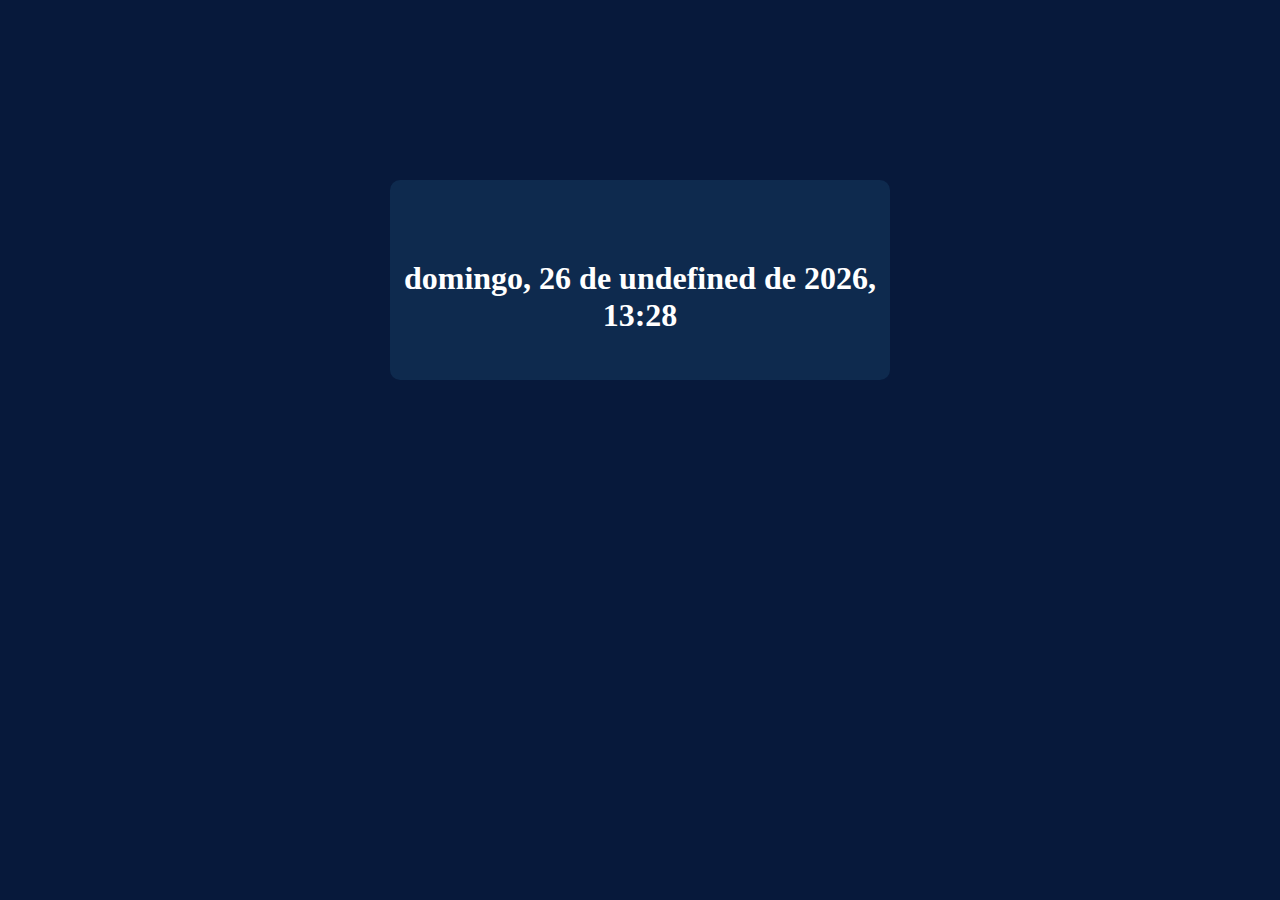
<file: aula 30/index.html>
<!DOCTYPE html>
<html lang="BR">
<head>
    <meta charset="UTF-8">
    <meta name="viewport" content="width=device-width, initial-scale=1.0">
    <title>Document</title>
    <link rel="stylesheet" href="assets/style.css">
</head>
<body>
    <section>
        <h1 id="caixa">olá kauã</h1>
    </section>

    <script src="assets/index.js"></script>
</body>
</html>
</file>
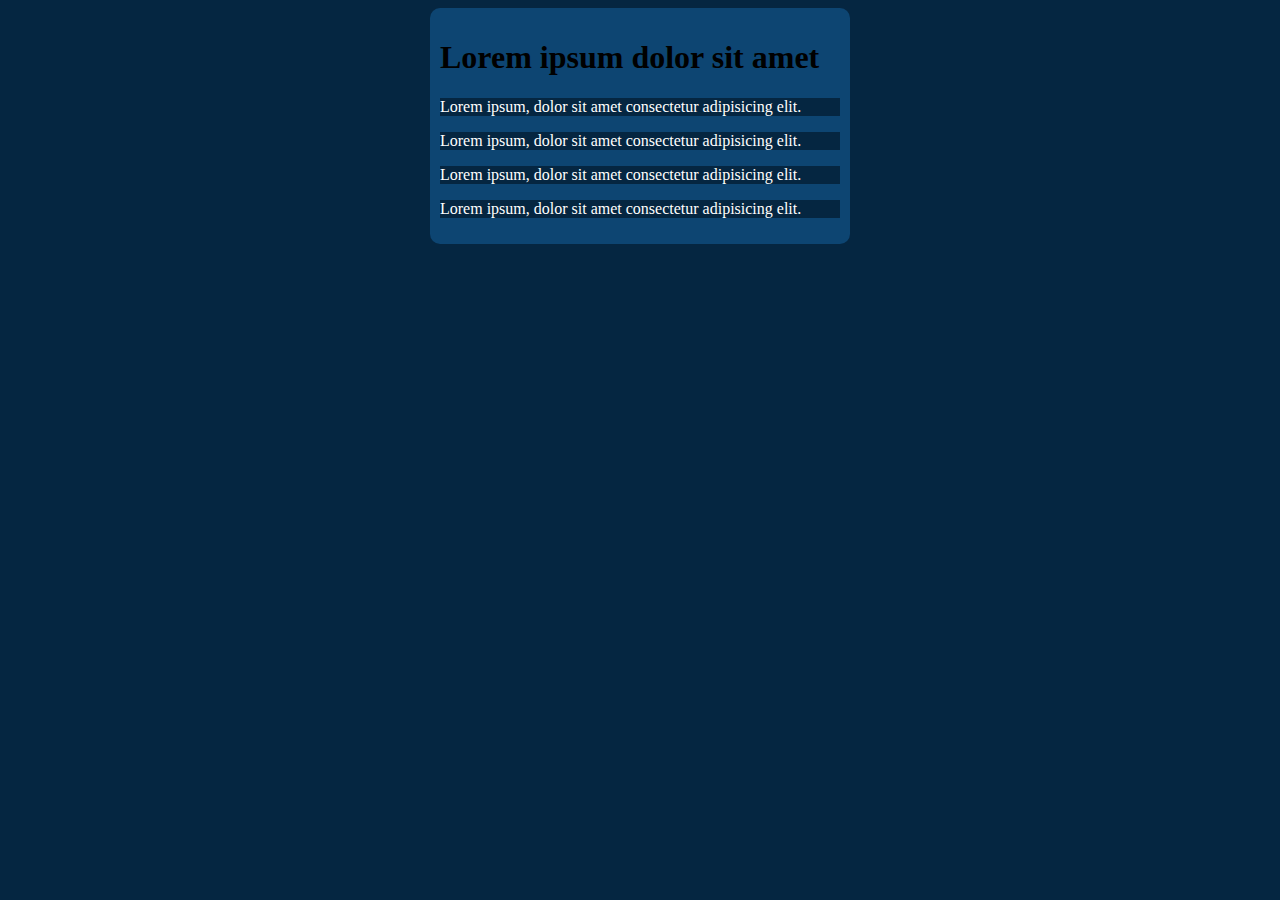
<file: aula 38/index.html>
<!DOCTYPE html>
<html lang="en">
<head>
    <meta charset="UTF-8">
    <meta name="viewport" content="width=device-width, initial-scale=1.0">
    <title>exercicio</title>
    <link rel="stylesheet" href="assets/style.css">
</head>
<body>

<section class="container">
    <h1>Lorem ipsum dolor sit amet</h1>
    
    <div class="paragrafo">
        <p>Lorem ipsum, dolor sit amet consectetur adipisicing elit.</p>
        <p>Lorem ipsum, dolor sit amet consectetur adipisicing elit.</p>
        <p>Lorem ipsum, dolor sit amet consectetur adipisicing elit.</p>
        <p>Lorem ipsum, dolor sit amet consectetur adipisicing elit.</p>
    </div>

</section>

<script src="assets/js/index.js"></script>
</body>
</html>
</file>
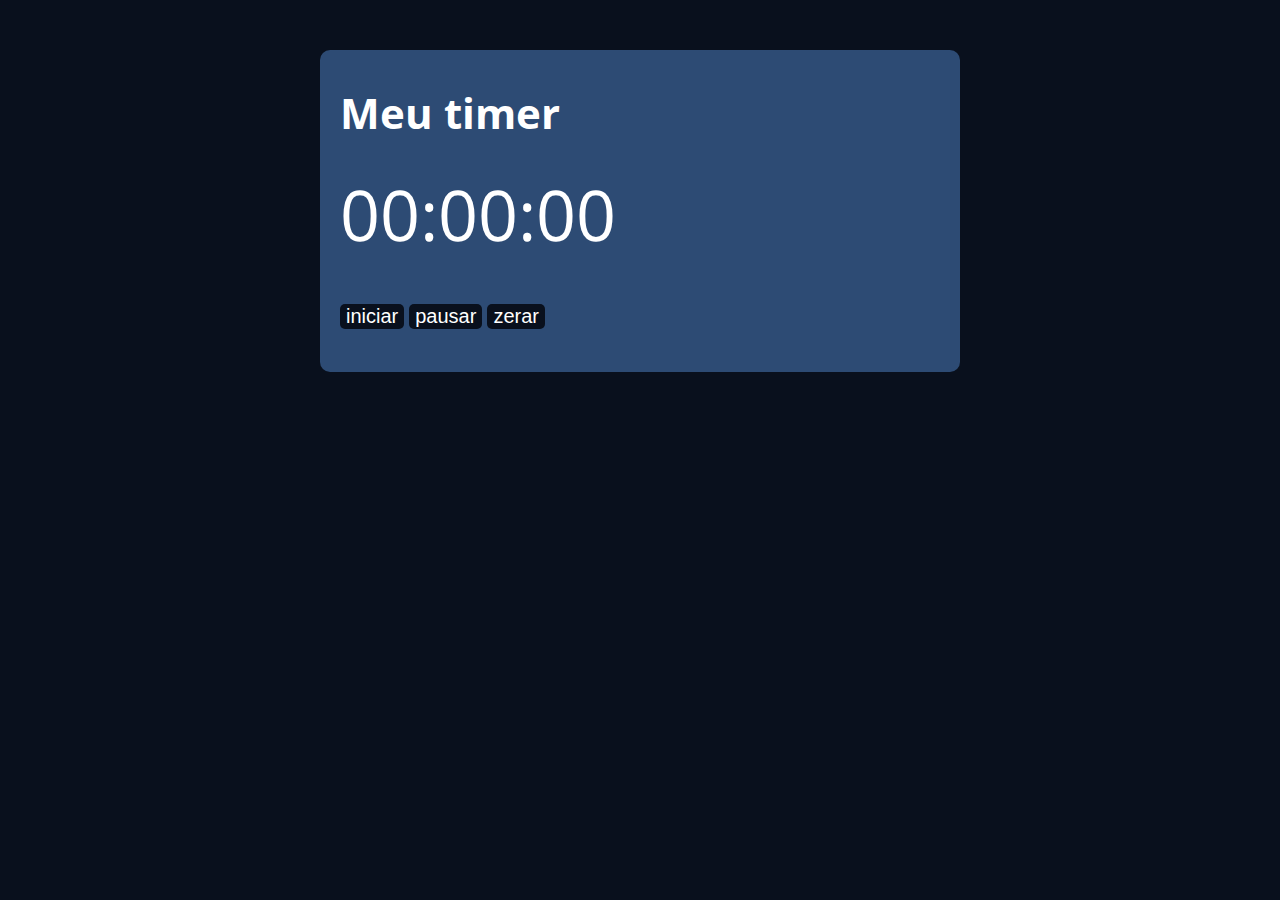
<file: aula 47/index.html>
<!DOCTYPE html>
<html lang="pt-BR">

<head>
  <meta charset="UTF-8">
  <meta name="viewport" content="width=device-width, initial-scale=1.0">
  <meta http-equiv="X-UA-Compatible" content="ie=edge">
  <title>Modelo</title>
  <link rel="stylesheet" href="./assets/css/style.css">
</head>

<body>

  <section class="container">
    <h1>Meu timer</h1>

    <p class="relogio">00:00:00</p>

    <p>
      <button class="iniciar">iniciar</button>
      <button class="pausar">pausar</button>
      <button class="zerar">zerar</button>
    </p>
  <script src="./assets/js/main.js"></script>
</body>

</html>
</file>
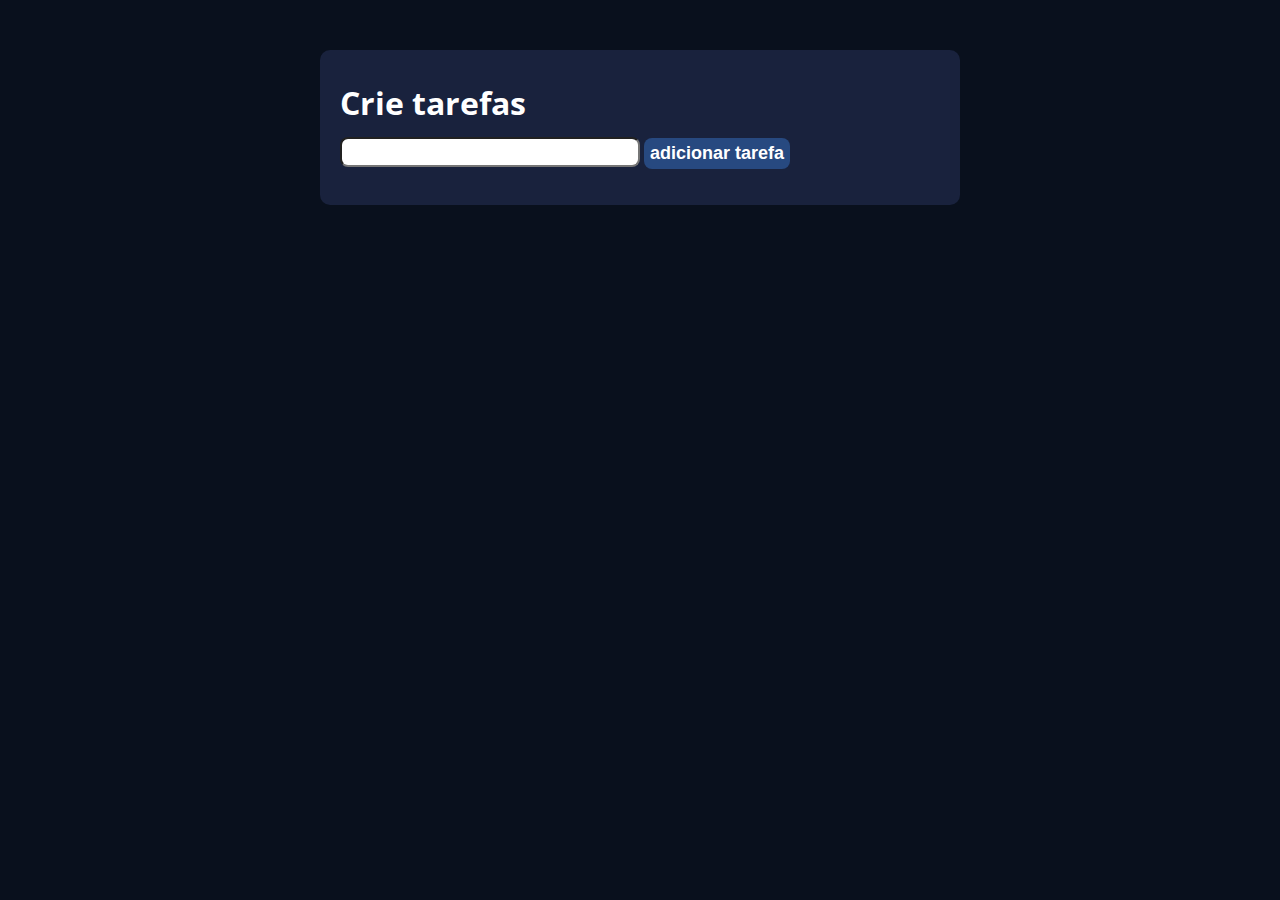
<file: aula 48/index.html>
<!DOCTYPE html>
<html lang="pt-BR">

<head>
  <meta charset="UTF-8">
  <meta name="viewport" content="width=device-width, initial-scale=1.0">
  <meta http-equiv="X-UA-Compatible" content="ie=edge">
  <title>tarefas</title>
  <link rel="stylesheet" href="./assets/css/style.css">
</head>

<body>
  <section class="container">
    <h1>Crie tarefas</h1>
    <p>
      <input type="text" class="input-nova-tarefa">
      <button class="btn-add-tarefa">adicionar tarefa</button>
    </p>
     <ul class="tarefas"></ul>
  </section>

  <script src="./assets/js/main.js"></script>
</body>

</html>
</file>
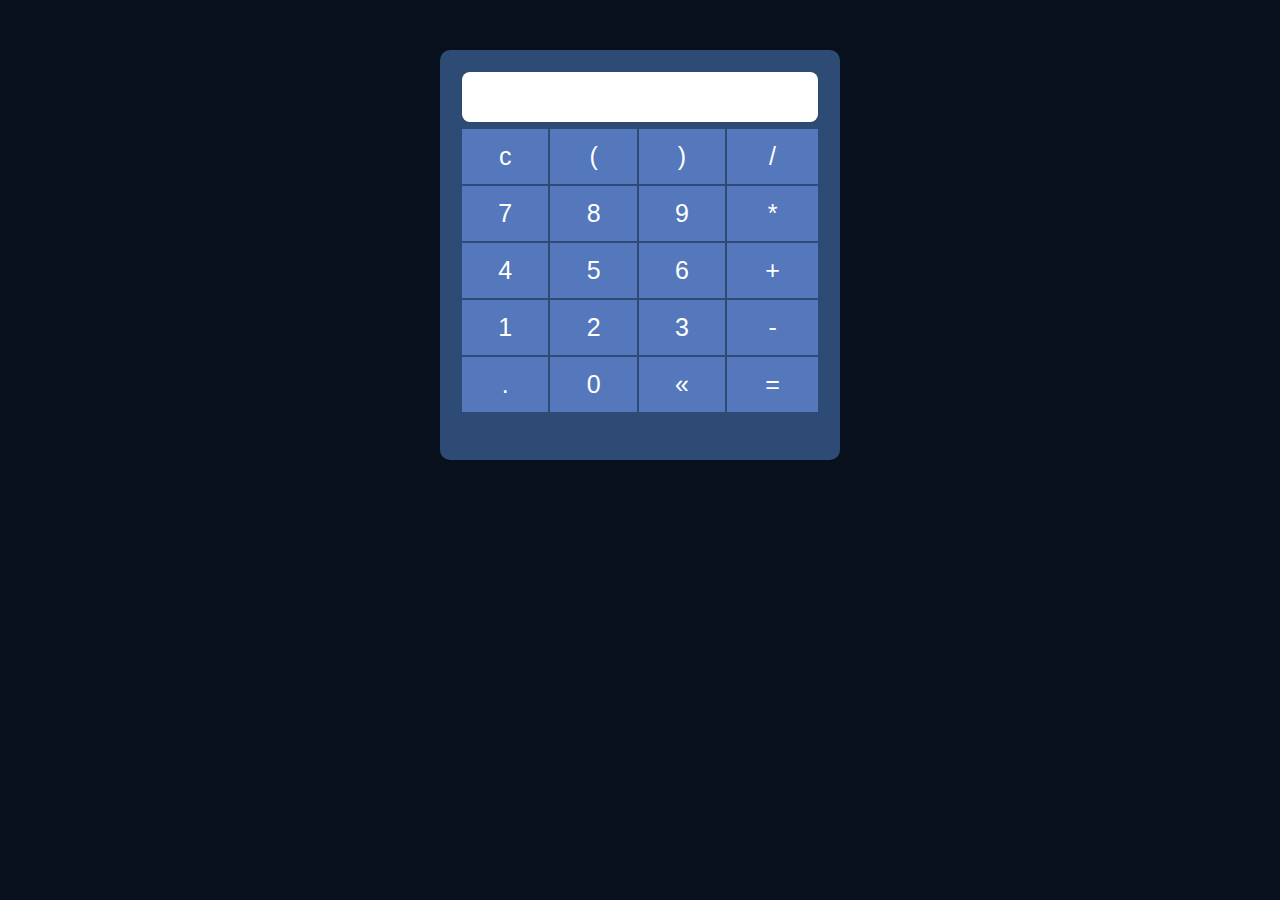
<file: aula 57 calc/index.html>
<!DOCTYPE html>
<html lang="pt-BR">

<head>
  <meta charset="UTF-8">
  <meta name="viewport" content="width=device-width, initial-scale=1.0">
  <meta http-equiv="X-UA-Compatible" content="ie=edge">
  <title>Modelo</title>
  <link rel="stylesheet" href="./assets/css/style.css">
</head>

<body>

  <section class="container">
    <table class="calculadora">

      <tr>
        <td colspan="4"><input type="text" class="display" disabled="disabled"></td>
      </tr> 

      <tr>
        <td><button class="btn btn-clear">c</button></td>
        <td><button class="btn btn-num">(</button></td>
        <td><button class="btn btn-num">)</button></td>
        <td><button class="btn btn-num">/</button></td>
      </tr>

      <tr>
        <td><button class="btn btn-num">7</button></td>
        <td><button class="btn btn-num">8</button></td>
        <td><button class="btn btn-num">9</button></td>
        <td><button class="btn btn-num">*</button></td>
      </tr>

      <tr>
        <td><button class="btn btn-num">4</button></td>
        <td><button class="btn btn-num">5</button></td>
        <td><button class="btn btn-num">6</button></td>
        <td><button class="btn btn-num">+</button></td>
      </tr>

      <tr>
        <td><button class="btn btn-num">1</button></td>
        <td><button class="btn btn-num">2</button></td>
        <td><button class="btn btn-num">3</button></td>
        <td><button class="btn btn-num">-</button></td>
      </tr>

      <tr>
        <td><button class="btn btn-num">.</button></td>
        <td><button class="btn btn-num">0</button></td>
        <td><button class="btn btn-del">&laquo;</button></td>
        <td><button class="btn btn-eq">=</button></td>
      </tr>
      
    </table>
  </section>

  <script src="./assets/js/main.js"></script>
</body>

</html>
</file>
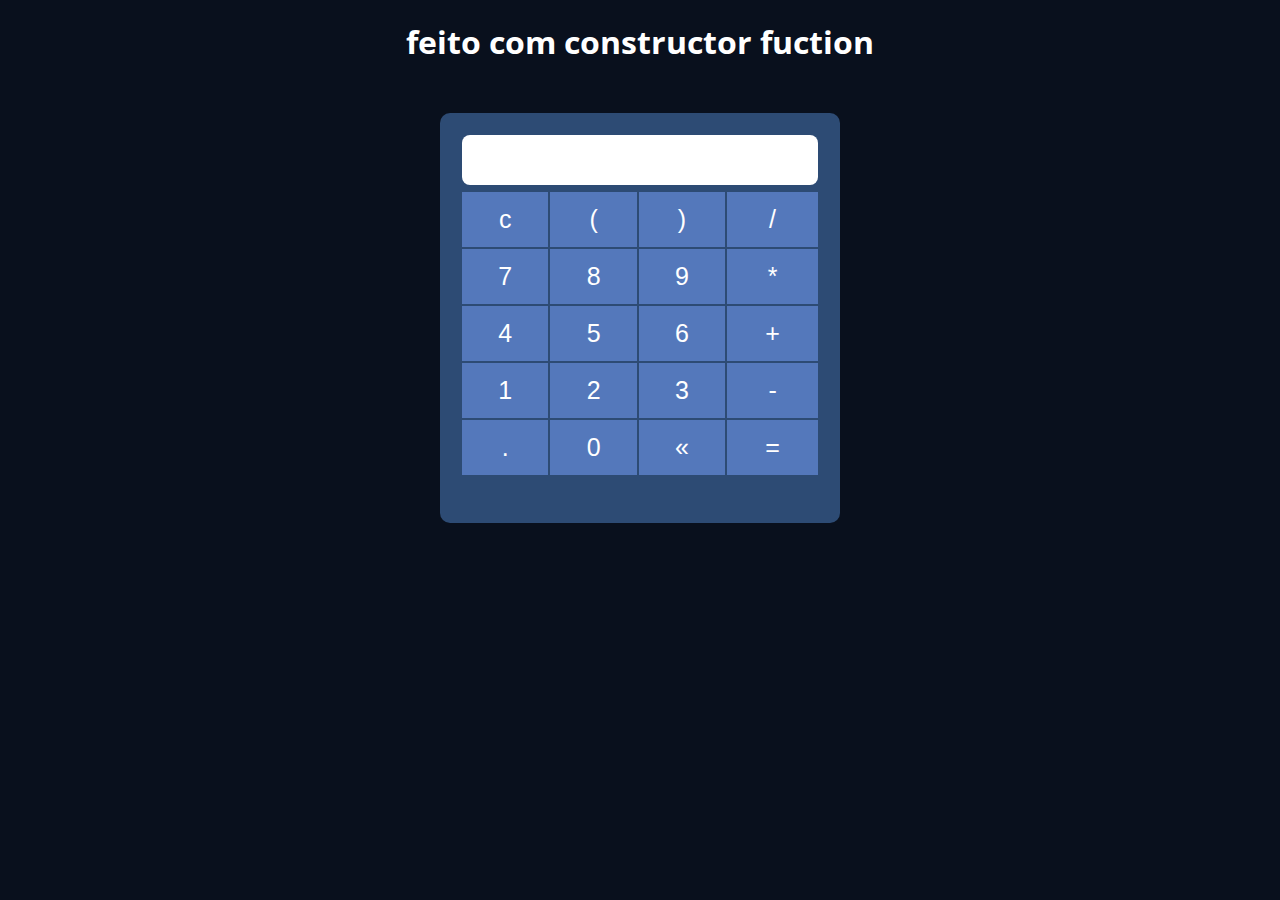
<file: aula 58/index.html>
<!DOCTYPE html>
<html lang="pt-BR">

<head>
  <meta charset="UTF-8">
  <meta name="viewport" content="width=device-width, initial-scale=1.0">
  <meta http-equiv="X-UA-Compatible" content="ie=edge">
  <title>Modelo</title>
  <link rel="stylesheet" href="./assets/css/style.css">
</head>

<body>

  <h1>feito com constructor fuction </h1>

  <section class="container">

    

    <table class="calculadora">

      <tr>
        <td colspan="4"><input type="text" class="display" disabled="disabled"></td>
      </tr> 

      <tr>
        <td><button class="btn btn-clear">c</button></td>
        <td><button class="btn btn-num">(</button></td>
        <td><button class="btn btn-num">)</button></td>
        <td><button class="btn btn-num">/</button></td>
      </tr>

      <tr>
        <td><button class="btn btn-num">7</button></td>
        <td><button class="btn btn-num">8</button></td>
        <td><button class="btn btn-num">9</button></td>
        <td><button class="btn btn-num">*</button></td>
      </tr>

      <tr>
        <td><button class="btn btn-num">4</button></td>
        <td><button class="btn btn-num">5</button></td>
        <td><button class="btn btn-num">6</button></td>
        <td><button class="btn btn-num">+</button></td>
      </tr>

      <tr>
        <td><button class="btn btn-num">1</button></td>
        <td><button class="btn btn-num">2</button></td>
        <td><button class="btn btn-num">3</button></td>
        <td><button class="btn btn-num">-</button></td>
      </tr>

      <tr>
        <td><button class="btn btn-num">.</button></td>
        <td><button class="btn btn-num">0</button></td>
        <td><button class="btn btn-del">&laquo;</button></td>
        <td><button class="btn btn-eq">=</button></td>
      </tr>
      
    </table>
  </section>

  <script src="./assets/js/main.js"></script>
</body>

</html>
</file>
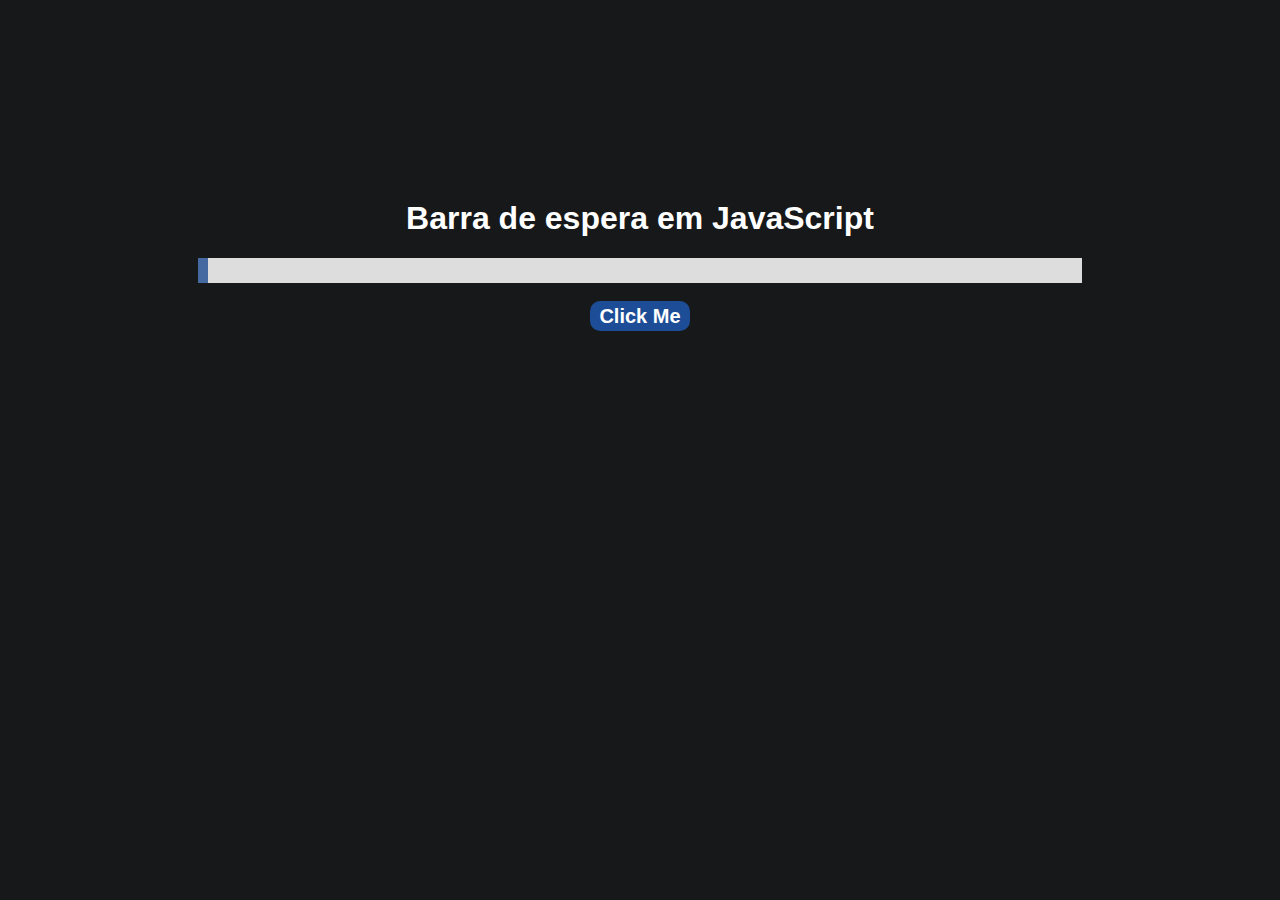
<file: barra de espera/index.html>
<!DOCTYPE html>
<html>
<style>

    body{
        background-color: #161819;
        color: white;
        text-align: center;
        font-family: 'Trebuchet MS', 'Lucida Sans Unicode', 'Lucida Grande', 'Lucida Sans', Arial, sans-serif;
    }
    h1{
        margin-top: 200px;
    }
    #pai {
        margin:  auto;
        width: 70%;
        height: 25px;
        position: relative;
        background-color: #ddd;
    }

    #filho {
        background-color: #456AA1;
        width: 10px;
        height: 25px;
        position: absolute;
    }
    button{
        background-color: #1c4d96;
        width: 100px;
        height: 30px;
        border-radius: 10px;
        border: 0;
        font-size: 20px;
        font-weight: 600;
        color: white;
    }
    button:hover{
        box-shadow: 1px 1px 6px 0px white;
        width: 102px;
        height: 32px;
        transform: translate(2px,1px 0,7s) ;
        transition: width 100ms, height 100ms;
    }

</style>

<body>

    <h1>Barra de espera em JavaScript </h1>

    <div id="pai">
        <div id="filho"></div>
    </div>

    <br>
    <button onclick="move()">Click Me</button>

    <script>

        function move(){
        let barra = document.getElementById('filho')
        let width = 0

        const id = setInterval(frame, 15)

        function frame(){
            if(width === 100){
                clearInterval(id)

                barra.style.width = 0

            }else{
                width++

                barra.style.width = width + '%'
            }
        }
    }

    </script>
</body>

</html>
</file>
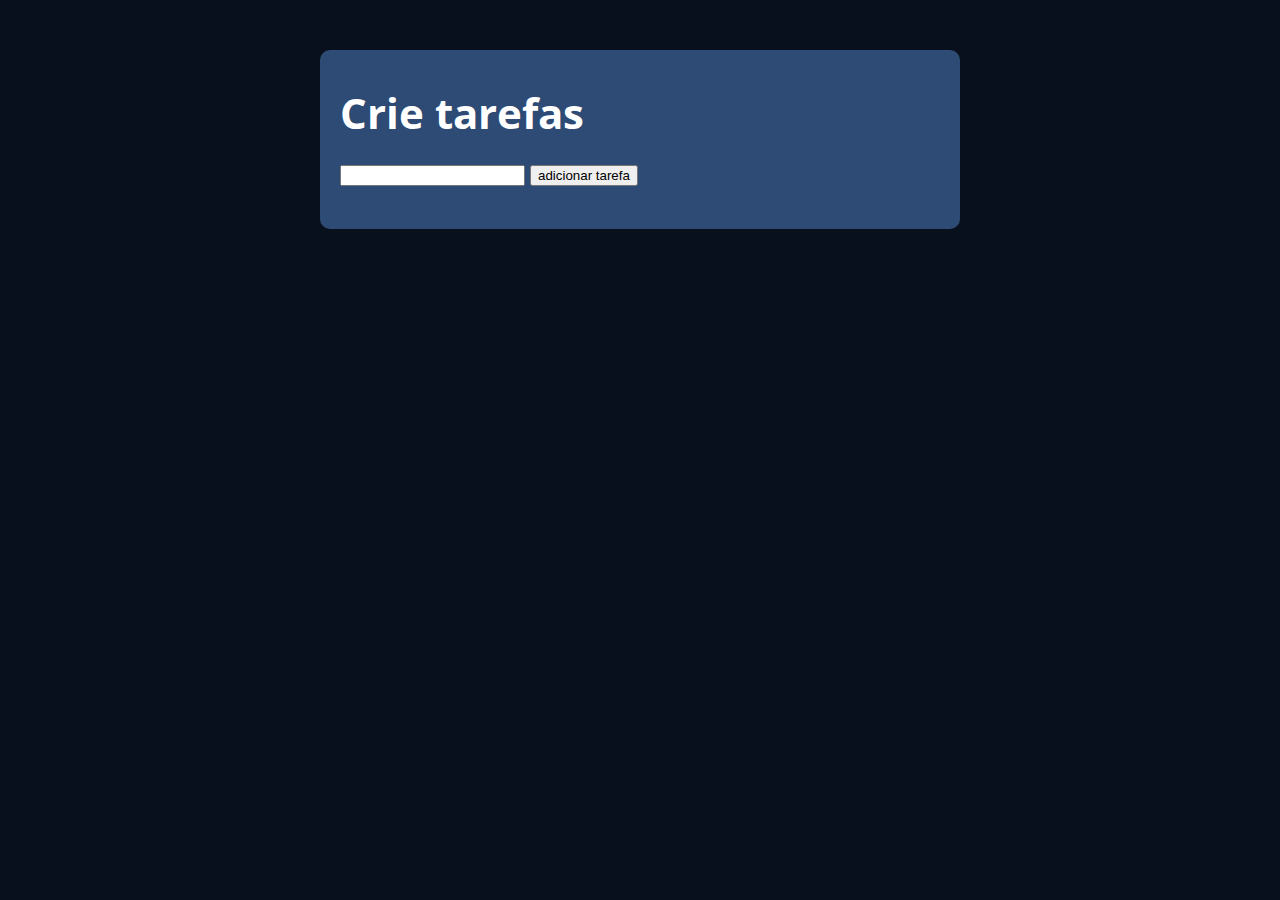
<file: lista de tarefas/index.html>
<!DOCTYPE html>
<html lang="pt-BR">

<head>
  <meta charset="UTF-8">
  <meta name="viewport" content="width=device-width, initial-scale=1.0">
  <meta http-equiv="X-UA-Compatible" content="ie=edge">
  <title>Modelo</title>
  <link rel="stylesheet" href="./assets/css/style.css">
</head>

<body>

  <section class="container">
    <h1>Crie tarefas</h1>
    <p>
      <input type="text" class="input-nova-tarefa">
      <button class="btn-add-tarefa">adicionar tarefa</button>
    </p>
     <ul class="tarefas"></ul>
  </section>

  <script src="./assets/js/main.js"></script>
</body>

</html>
</file>
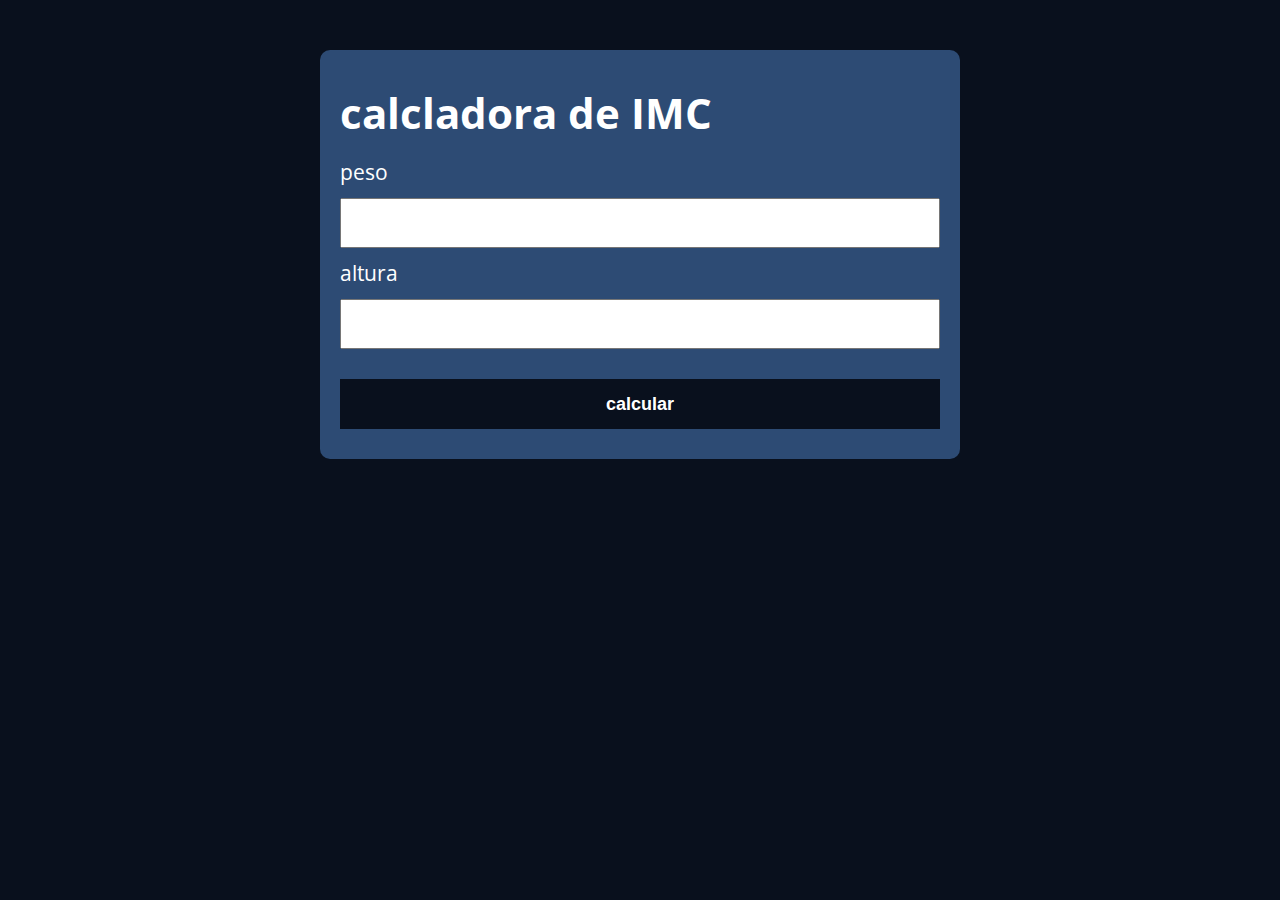
<file: modelo/index.html>
<!DOCTYPE html>
<html lang="pt-BR">

<head>
  <meta charset="UTF-8">
  <meta name="viewport" content="width=device-width, initial-scale=1.0">
  <meta http-equiv="X-UA-Compatible" content="ie=edge">
  <title>Modelo</title>
  <link rel="stylesheet" href="./assets/css/style.css">
</head>

<body>

  <section class="container">
    <h1>calcladora de IMC</h1>

  <form id="formulario">

    <label for="peso" > peso</label>
    <input type="text"  id="peso">
    
    <label for="altura"> altura</label>
    <input type="text"  id="altura">

    <button>calcular</button>

  </form>

  <div id="resultado">  </div>
  </section>

  <script src="./assets/js/main.js"></script>
</body>

</html>
</file>
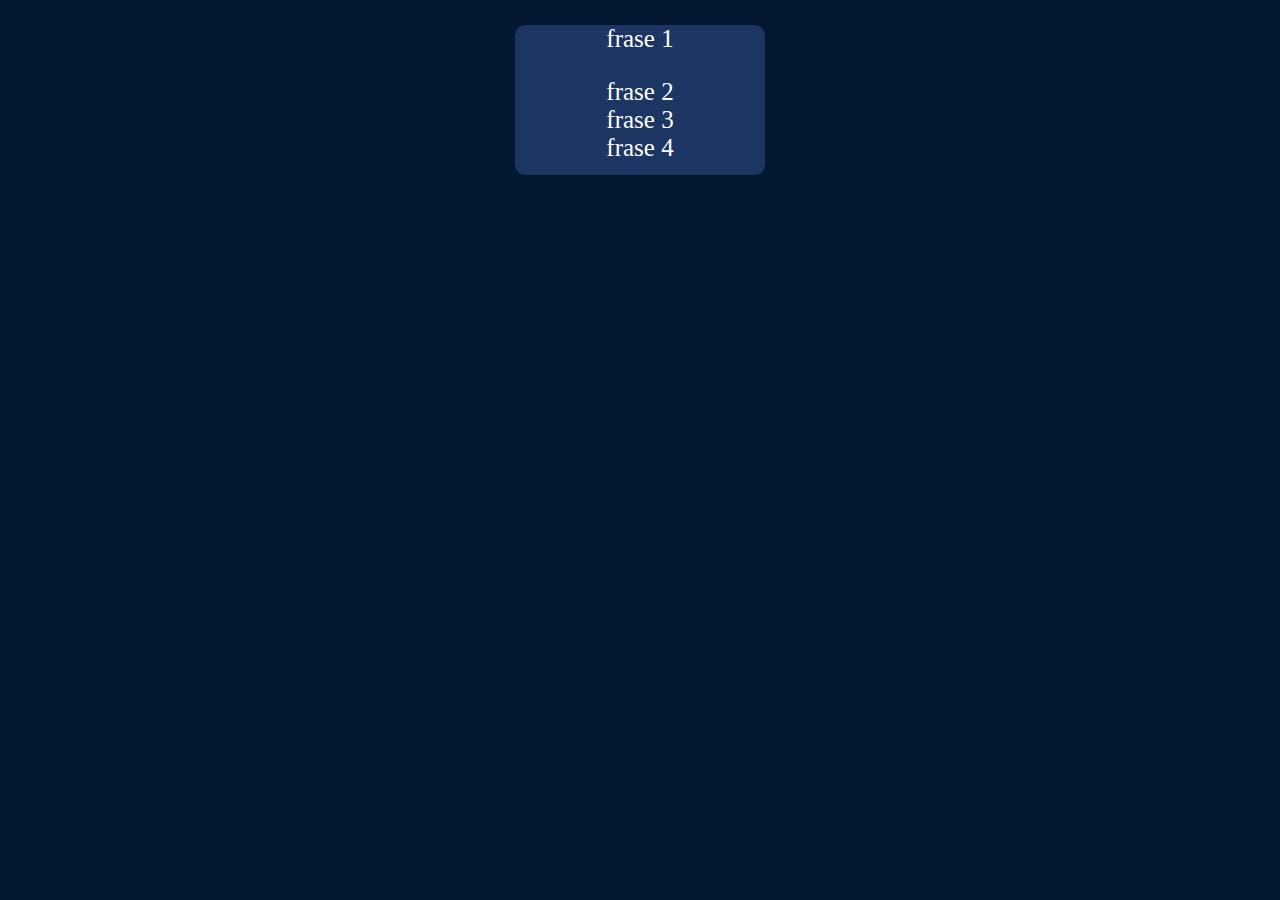
<file: aula 35/inde.html>
<!DOCTYPE html>
<html lang="BR">
<head>
    <meta charset="UTF-8">
    <meta name="viewport" content="width=device-width, initial-scale=1.0">
    <title>desafio de for</title>
    <link rel="stylesheet" href="assets/css/style.css">
</head>
<body>
    
    <section class="contain">
        <!-- AQUI!!! -->


    </section>

    <script src="js/script.js"></script>
</body>
</html>
</file>
<file: aula 30/assets/style.css>
body{
    background-color: rgb(7, 25, 59);
}

section{
    margin: 180px auto;
    width: 500px;
    height: 200px;
    text-align: center;
    border-radius: 10px;
    color: white;
    background-color: rgb(14, 42, 78);

}
h1{
   padding-top: 80px;
}
</file>
<file: aula 38/assets/style.css>
body{
    background-color: rgb(5, 38, 65);
}

.container{
    margin: auto;
    width: 400px;
    border-radius: 10px;
    padding: 10px;      
    background-color: rgb(13, 69, 114);
}
</file>
<file: aula 47/assets/css/style.css>
@import url('https://fonts.googleapis.com/css?family=Open+Sans:400,700&display=swap');
:root {
  --primary-color: #09101D;
  --secund-color: #2D4B74;
}

* {
  box-sizing: border-box;
  outline: 0;
}

body {
  margin: 0;
  padding: 0;
  background: var(--primary-color);
  font-family: 'Open sans', sans-serif;
  font-size: 1.3em;
  line-height: 1.5em;
}

.container {
  max-width: 640px;
  margin: 50px auto;
  background: var(--secund-color);
  color: white;
  padding: 20px;
  border-radius: 10px;
}

form input, form label, form button {
  display: block;
  width: 100%;
  margin-bottom: 10px;
}

form input {
  font-size: 24px;
  height: 50px;
  padding: 0 20px;
}

form input:focus {
  outline: 1px solid var(--primary-color);
}

form button {
  border: none;
  background: var(--primary-color);
  color: #fff;
  font-size: 18px;
  font-weight: 700;
  height: 50px;
  cursor: pointer;
  margin-top: 30px;
}

form button:hover {
  background: var(--primary-color);
}

.relogio{
  font-size: 70px;
}

button{
  font-size: 20px;
  border-radius: 5px;
  border: none;
  background-color: #09101D;
  color: white;
}

.pausado{
  color: red;

}
</file>
<file: aula 48/assets/css/style.css>
@import url('https://fonts.googleapis.com/css?family=Open+Sans:400,700&display=swap');
:root {
  --primary-color: #09101D;
  --secund-color: #19223D;
}

* {
  box-sizing: border-box;
  outline: 0;
}

body {
  margin: 0;
  padding: 0;
  background: var(--primary-color);
  font-family: 'Open sans', sans-serif;
  line-height: 1.5em;
}

.container {
  max-width: 640px;
  margin: 50px auto;
  background: var(--secund-color);
  color: white;
  padding: 20px;
  border-radius: 10px;
}

li{
  font-size: 1.5em;

}

.apagar{
  font-size: 0.7em;
  color: white;
  background-color: rgb(227, 68, 68);
  border-radius: 6px;
  line-height: 1.5em;
}

.input-nova-tarefa{
  width: 300px;
  height: 30px;
  font-size: 1.3em;
  border-radius: 8px;
}

.btn-add-tarefa{
  background-color: #274980;
  color: white;
  height: 31px;
  border-radius: 8px;
  font-size: 18px;
  font-weight: 700;
  border: none;
} 
.btn-add-tarefa:hover{
  background-color: #3c57a2;
  transform: translate(0.7px, 0.7px);
  transition: background-color 190ms;
}
</file>
<file: aula 57 calc/assets/css/style.css>
@import url('https://fonts.googleapis.com/css?family=Open+Sans:400,700&display=swap');
:root {
  --primary-color: #09101D;
  --secund-color: #2D4B74;
}

* {
  box-sizing: border-box;
  outline: 0; 
  margin: 0;
  padding: 0;
}

body {
  background: var(--primary-color);
  font-family: 'Open sans', sans-serif;
}

.container {
  width: 400px;
  height: 410px;
  margin: 50px auto;
  background: var(--secund-color);
  color: white;
  padding: 20px;
  border-radius: 10px;
}

.calculadora{
  width: 100%;
  height: 80%;

}

.display{
  background-color: white;
  margin-bottom: 5px;
  font-size: 1.5em;
  text-align: right;
  width: 100%;
  height: 50px;
  border-radius: 8px;
  border: none;
}

.btn{
  font-size: 25px;
  width: 100%;
  height: 55px;

  color: white;
  background-color: #5478bb;
  border: none;
  cursor: pointer;
}

.btn:hover{
  background-color: #273d64;
  border-radius: 10px;
}
</file>
<file: aula 58/assets/css/style.css>
@import url('https://fonts.googleapis.com/css?family=Open+Sans:400,700&display=swap');
:root {
  --primary-color: #09101D;
  --secund-color: #2D4B74;
}

* {
  box-sizing: border-box;
  outline: 0; 
  margin: 0;
  padding: 0;
}

body {
  background: var(--primary-color);
  font-family: 'Open sans', sans-serif;

}

h1{
  margin: 20px;
  text-align: center;
  color: white;
}

.container {
  width: 400px;
  height: 410px;
  margin: 50px auto;
  background: var(--secund-color);
  color: white;
  padding: 20px;
  border-radius: 10px;
}

.calculadora{
  width: 100%;
  height: 80%;

}

.display{
  background-color: white;
  margin-bottom: 5px;
  font-size: 1.5em;
  text-align: right;
  width: 100%;
  height: 50px;
  border-radius: 8px;
  border: none;
}

.btn{
  font-size: 25px;
  width: 100%;
  height: 55px;

  color: white;
  background-color: #5478bb;
  border: none;
  cursor: pointer;
}

.btn:hover{
  background-color: #273d64;
  border-radius: 10px;
}
</file>
<file: lista de tarefas/assets/css/style.css>
@import url('https://fonts.googleapis.com/css?family=Open+Sans:400,700&display=swap');
:root {
  --primary-color: #09101D;
  --secund-color: #2D4B74;
}

* {
  box-sizing: border-box;
  outline: 0;
}

body {
  margin: 0;
  padding: 0;
  background: var(--primary-color);
  font-family: 'Open sans', sans-serif;
  font-size: 1.3em;
  line-height: 1.5em;
}

.container {
  max-width: 640px;
  margin: 50px auto;
  background: var(--secund-color);
  color: white;
  padding: 20px;
  border-radius: 10px;
}

form input, form label, form button {
  display: block;
  width: 100%;
  margin-bottom: 10px;
}

form input {
  font-size: 24px;
  height: 50px;
  padding: 0 20px;
}

form input:focus {
  outline: 1px solid var(--primary-color);
}

form button {
  border: none;
  background: var(--primary-color);
  color: #fff;
  font-size: 18px;
  font-weight: 700;
  height: 50px;
  cursor: pointer;
  margin-top: 30px;
}

form button:hover {
  background: var(--primary-color);
}

.paragrafo-resultado{
  background-color: rgb(83, 216, 101);
  padding: 10px 20px ;
}

.bad{
  background-color: rgba(201, 62, 62, 0.993);
  padding: 10px 20px ;
}
</file>
<file: modelo/assets/css/style.css>
@import url('https://fonts.googleapis.com/css?family=Open+Sans:400,700&display=swap');
:root {
  --primary-color: #09101D;
  --secund-color: #2D4B74;
}

* {
  box-sizing: border-box;
  outline: 0;
}

body {
  margin: 0;
  padding: 0;
  background: var(--primary-color);
  font-family: 'Open sans', sans-serif;
  font-size: 1.3em;
  line-height: 1.5em;
}

.container {
  max-width: 640px;
  margin: 50px auto;
  background: var(--secund-color);
  color: white;
  padding: 20px;
  border-radius: 10px;
}

form input, form label, form button {
  display: block;
  width: 100%;
  margin-bottom: 10px;
}

form input {
  font-size: 24px;
  height: 50px;
  padding: 0 20px;
}

form input:focus {
  outline: 1px solid var(--primary-color);
}

form button {
  border: none;
  background: var(--primary-color);
  color: #fff;
  font-size: 18px;
  font-weight: 700;
  height: 50px;
  cursor: pointer;
  margin-top: 30px;
}

form button:hover {
  background: var(--primary-color);
}

.paragrafo-resultado{
  background-color: rgb(83, 216, 101);
  padding: 10px 20px ;
}

.bad{
  background-color: rgba(201, 62, 62, 0.993);
  padding: 10px 20px ;
}
</file>
<file: aula 35/assets/css/style.css>
body{
  background-color: rgb(2, 23, 48);
  padding: 0px;
  margin: 0px;
}

.contain{
  background-color: rgb(29, 53, 99);
  margin: auto;
  width: 250px;
  height: 150px;
  text-align: center;
  border-radius: 10px;
}

p,div,footer,section{
  color: white;
  font-size: 25px;
}
</file>
